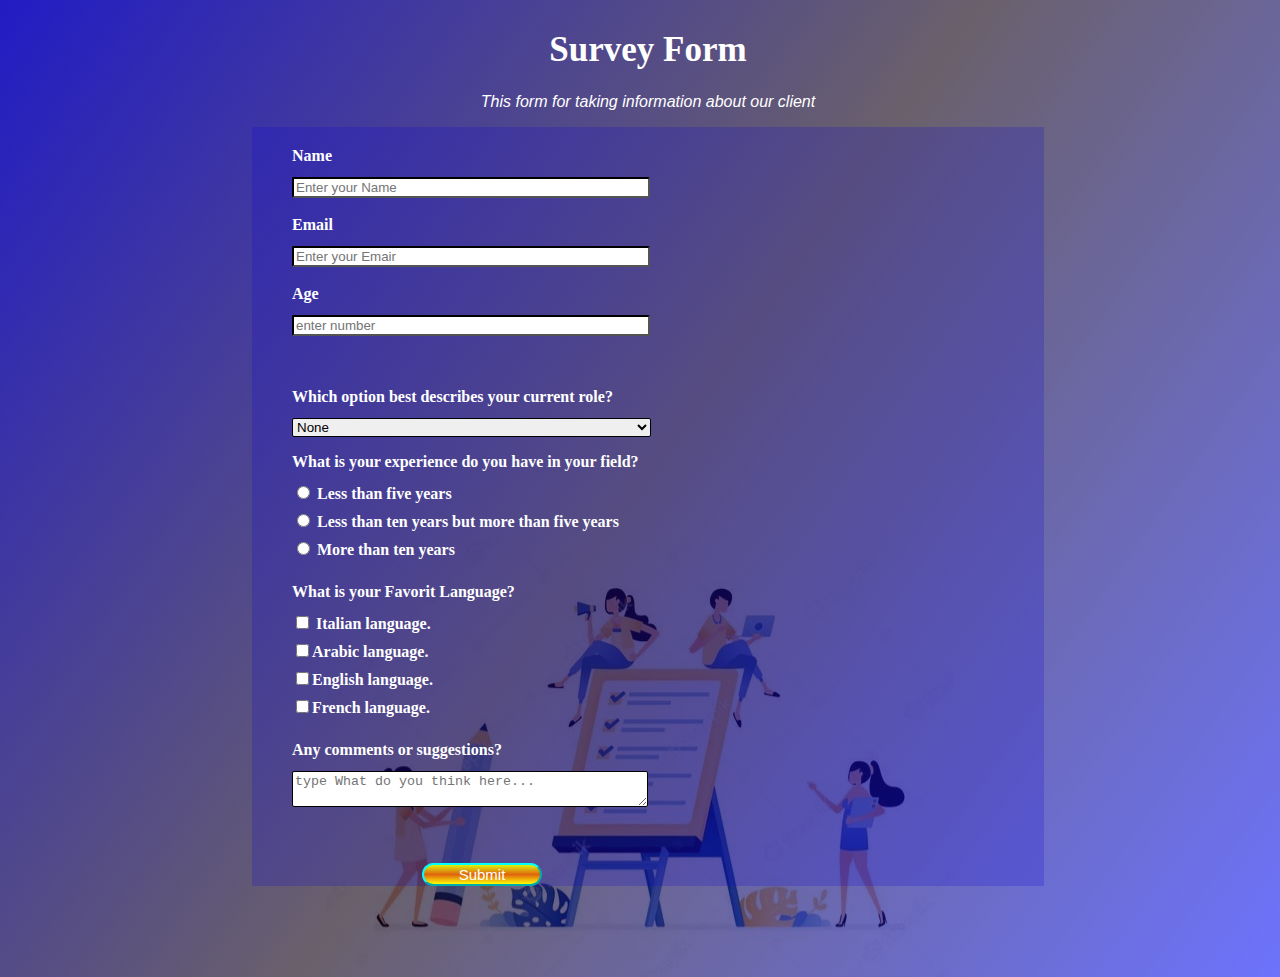
<file: Index.html>
<!DOCTYPE html>
<html lang="en">

<head>
    <meta charset="UTF-8">
    <meta http-equiv="X-UA-Compatible" content="IE=edge">
    <meta name="viewport" content="width=device-width, initial-scale=1.0">
    <link rel = "stylesheet" href = "Style.css">
    <title>Survey-Form</title>
</head>

<body>
    <h1 id="title">Survey Form</h1>
    <p id="description">This form for taking information about our client</p>
    
        <form id="survey-form">
          <div id="div1">
            <label for="name" id="s"> Name</label> <br>
            <input type="text" id="name" placeholder="Enter your Name" required>

            <br> <br>
            <label for="email"> Email</label> <br>
            <input type="email" id="email" placeholder="Enter your Emair" required  ><br>
            <br>
            <label for="number">  Age </label> <br>
            <input type="number" placeholder="enter number"  id="number" min="1" max="100" required>
            <br></div>
            <div id ="div2">
            <label for="dropdown"> Which option best describes your current role? </label> <br>
            <select id="dropdown" required>
                <option> None </option>
                <option> Trainer at ASAC Organization </option>
                <option> Full Stack Developer </option>
                <option> Lecturer at ASAC Organization </option>
                <option> Teacher Assistant at ASAC Organization </option>
            </select>
            <br>
            <P id="qu1"> What is your experience do you have in your field? </p>
              <label for="ex"><input type="radio" name="experience" value="less than Five Years"id="ex">
                Less than five years</label>
                <br>
                <label for="ex"><input type="radio" name="experience" value="Less than Ten Years"id ="ex1">
                Less than ten years but more than five years</label>
                  <br>
                  <label for="ex"><input type="radio" name="experience" value="more than Ten Years"id ="ex">
                    More than ten years</label>
                    <br>
            

           
            <P id="qu"> What is your Favorit Language? </p>
            
            <label><input type="checkbox" value="Italian language" id="lan"> Italian language.</label>
            <br>
            <label><input type="checkbox" value="Arabic language" id="lan">Arabic language.
            </label><br>
            <label><input type="checkbox" value="English language" id="lan">English language.
            </label><br>
            <label><input type="checkbox" value="French language" id="lan">French language.</label>
            <br>
            <p id ="comment">Any comments or suggestions?</p>
            <textarea placeholder="type What do you think here..."  id ="comment1"></textarea>
            <br>
         
          
        </div>
            <button type="submit" id="submit" class="submit-button">
                Submit
              </button>


        </form>
  
</body>

</html>
</file>
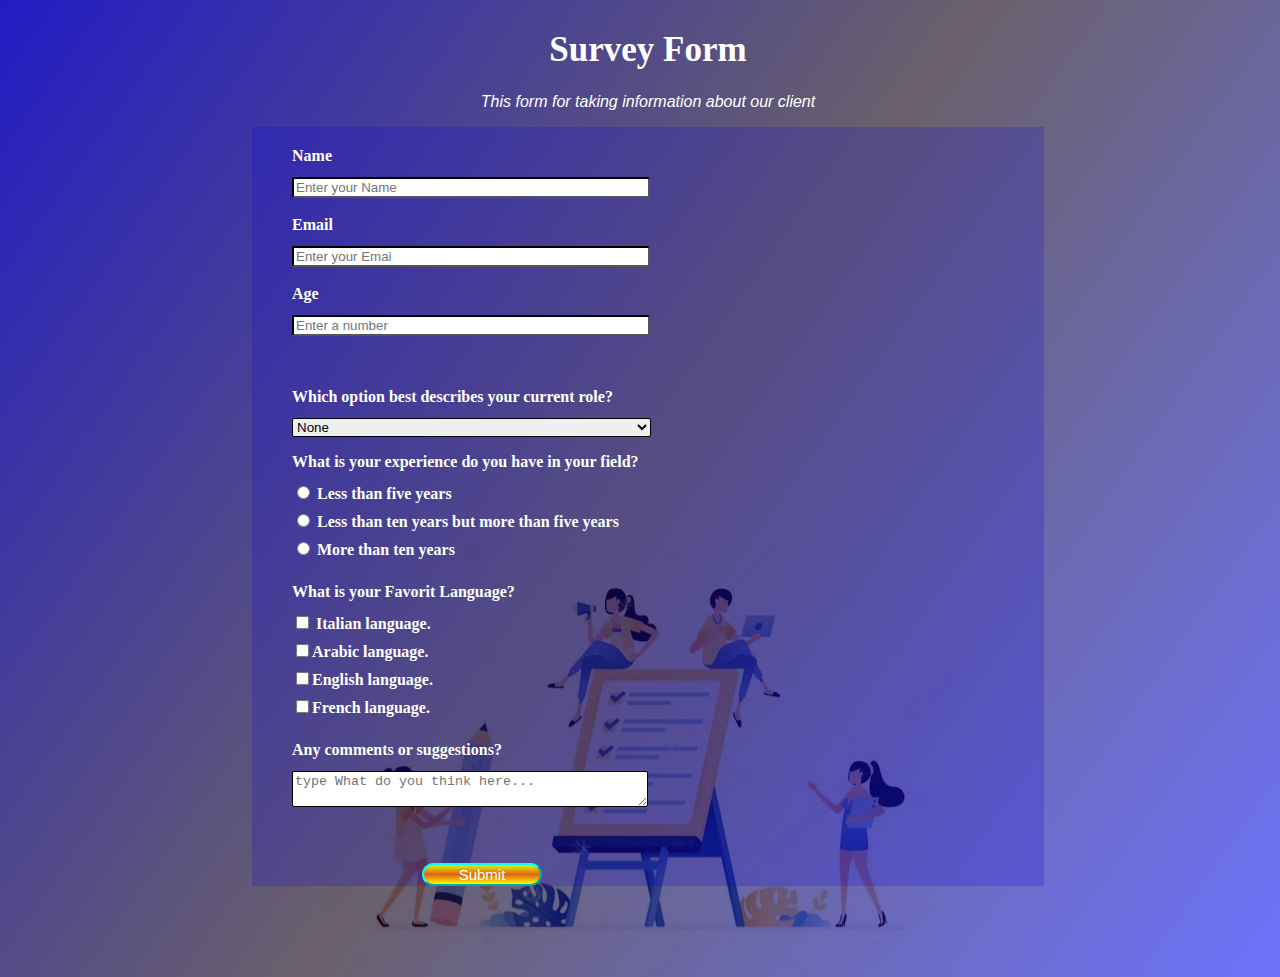
<file: index.html>
<!DOCTYPE html>
<html lang="en">

<head>
    <meta charset="UTF-8">
    <meta http-equiv="X-UA-Compatible" content="IE=edge">
    <meta name="viewport" content="width=device-width, initial-scale=1.0">
    <link rel = "stylesheet" href = "Style.css">
    <title>Survey-Form</title>
</head>

<body>
    <h1 id="title">Survey Form</h1>
    <p id="description">This form for taking information about our client</p>
    
        <form id="survey-form">
          <div id="div1">
            <label for="name" id="s"> Name</label> <br>
            <input type="text" id="name" placeholder="Enter your Name" required>

            <br> <br>
            <label for="email"> Email</label> <br>
            <input type="email" id="email" placeholder="Enter your Emai" required  ><br>
            <br>
            <label for="number">  Age </label> <br>
            <input type="number" placeholder="Enter a number"  id="number" min="1" max="100" required>
            <br></div>
            <div id ="div2">
            <label for="dropdown"> Which option best describes your current role? </label> <br>
            <select id="dropdown" required>
                <option> None </option>
                <option> Trainer at ASAC Organization </option>
                <option> Full Stack Developer </option>
                <option> Lecturer at ASAC Organization </option>
                <option> Teacher Assistant at ASAC Organization </option>
            </select>
            <br>
            <P id="qu1"> What is your experience do you have in your field? </p>
              <label for="ex"><input type="radio" name="experience" value="less than Five Years"id="ex">
                Less than five years</label>
                <br>
                <label for="ex"><input type="radio" name="experience" value="Less than Ten Years"id ="ex1">
                Less than ten years but more than five years</label>
                  <br>
                  <label for="ex"><input type="radio" name="experience" value="more than Ten Years"id ="ex">
                    More than ten years</label>
                    <br>
            

           
            <P id="qu"> What is your Favorit Language? </p>
            
            <label><input type="checkbox" value="Italian language" id="lan"> Italian language.</label>
            <br>
            <label><input type="checkbox" value="Arabic language" id="lan">Arabic language.
            </label><br>
            <label><input type="checkbox" value="English language" id="lan">English language.
            </label><br>
            <label><input type="checkbox" value="French language" id="lan">French language.</label>
            <br>
            <p id ="comment">Any comments or suggestions?</p>
            <textarea placeholder="type What do you think here..."  id ="comment1"></textarea>
            <br>
         
          
        </div>
            <button type="submit" id="submit" class="submit-button">
                Submit
              </button>


        </form>
  
</body>

</html>
</file>
<file: Style.css>
body{
    height: 100%;
    width: 100%;
    background-repeat: no-repeat;
   background-position: bottom;
    background-image:linear-gradient(125deg,rgba(10, 3, 190, 0.9),
    rgba(19, 4, 22, 0.63),rgba(11, 21, 251, 0.6) ), url(F.jpg);
    color:white;
    
}
#survey-form
{
    
    background-color:rgba(11, 1, 221, 0.2);
    margin: 5px 244px 91px 244px ;font-weight: bold;
}
#title

{
    text-align: center;
   font-size: 35px;
    font-family: Times New Roman;
    margin-top: 30px;
    

}
#description{
    text-align: center;
    font-family:'Lucida Sans', 'Lucida Sans Regular', 'Lucida Grande', 'Lucida Sans Unicode', Geneva, Verdana, sans-serif;
   font-style: italic;


}
#div1{

    margin-top: 12px;
    margin-bottom: 12px;
    text-align: left;
    margin-left: 20px;
    justify-content: center;
    padding: 20px;
    padding-top: 20px;
}
#div2{

    margin-top: 12px;
    margin-bottom: 12px;
    text-align: left;
    margin-left: 20px;
    justify-content: center;
    padding: 20px;
    padding-top: 20px;
}
  #name  
{border-radius:2px;
    border-color: black;
    margin-top: 12px;
    width: 350px;
}
#dropdown
{border-radius:2px;
    border-color: black;
    margin-top: 12px;
   
    width: 359px;
}
#number
{border-radius:2px;
    border-color: black;
    margin-top: 12px;
    width: 350px;
}
 #email{
    border-radius:2px;
    border-color: black;
    margin-top: 12px;
   
    width: 350px;
} 
#lan
{
    
    margin-bottom: 12px;
    
}
#ex
{
  
    margin-bottom: 12px;
    
}
#ex1
{
    
    margin-bottom: 12px;
    
}
#qu
{
   
    margin-bottom: 12px;
    
}
#qu1
{
    
    margin-bottom: 12px;
    
}
#comment
{
    
    margin-bottom: 12px;
    
}
#comment1
{
   
   width: 350px;
   border-radius:2px;
    border-color: black;
    
}
#submit
{
    margin-top: 20px;
   margin-left: 170px;
 
    width: 120px;
    color: white;
    font-size: 15px;
    background: linear-gradient(180deg, #eaff01eb, #e4650af7,#fffb06);
    font-family: Verdana, Geneva, Tahoma, sans-serif;
    border-radius: 300px;
    border-color: aqua;
    
}
</file>
